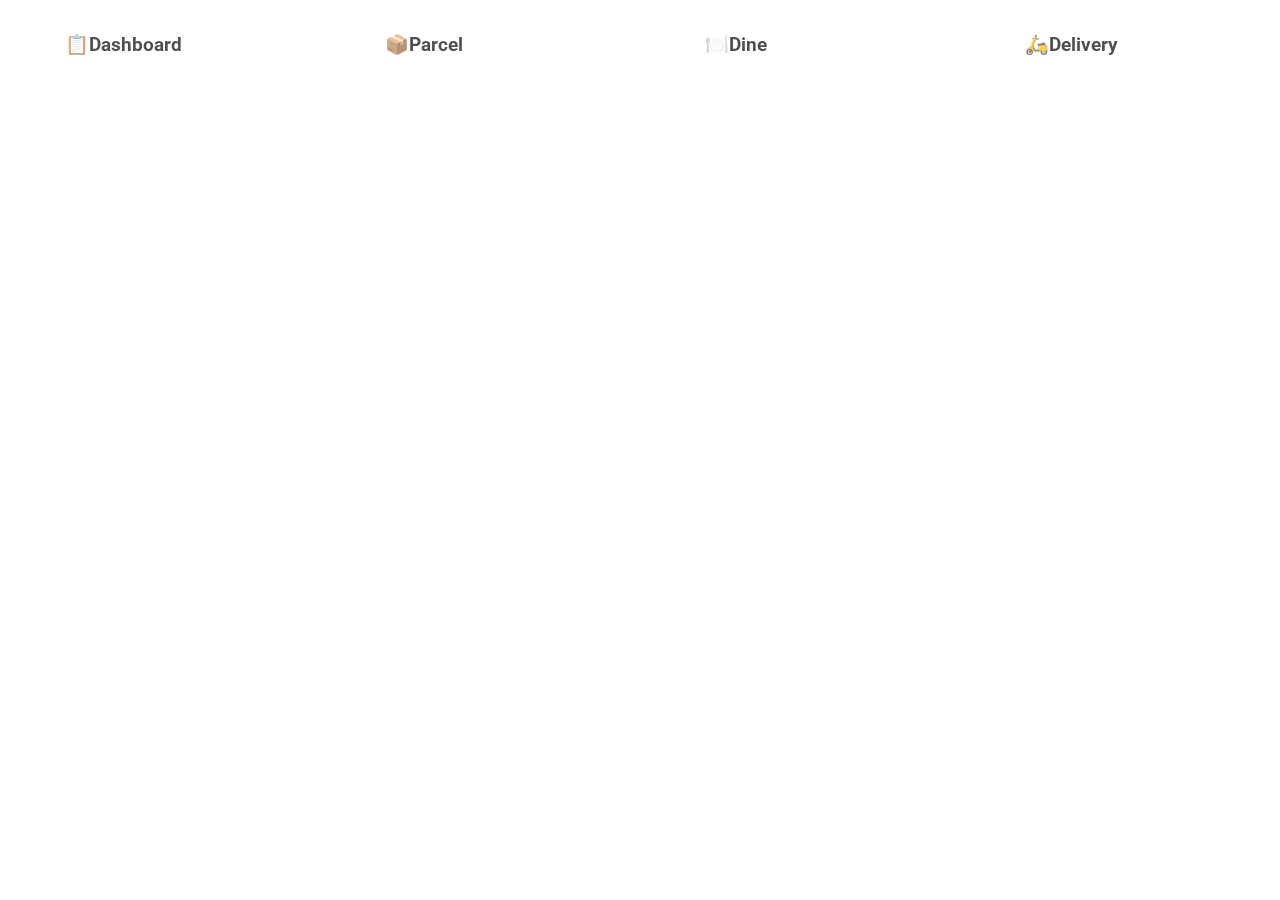
<file: Restaurant/navbar.html>
<!DOCTYPE html>
<html lang="en">
<head>
    <meta charset="UTF-8">
    <meta name="viewport" content="width=device-width, initial-scale=1.0">
    <title>Navbar</title>
    <link rel="stylesheet" href="./css/navbar.css">
    <link rel="preconnect" href="https://fonts.googleapis.com">
<link rel="preconnect" href="https://fonts.gstatic.com" crossorigin>
<link href="https://fonts.googleapis.com/css2?family=Roboto:ital,wght@0,100;0,300;0,400;0,500;0,700;0,900;1,100;1,300;1,400;1,500;1,700;1,900&display=swap" rel="stylesheet">
</head>
<body>
    <div id="main">
    <div id="navbarContainer">
        <div class="navbarLinkContainer">
            <a href="#" class="navbarLinks">
                📋Dashboard
            </a>
        </div>
        <div class="navbarLinkContainer">
            <a href="#" class="navbarLinks">
                📦Parcel
            </a>
        </div>
        <div class="navbarLinkContainer">
            <a href="#" class="navbarLinks">
                🍽️Dine
            </a>
        </div>
        <div class="navbarLinkContainer">
            <a href="#" class="navbarLinks">
                🛵Delivery
            </a>
        </div>
    </div>
</div>
</body>
</html>
</file>
<file: Restaurant/css/navbar.css>
*{
   padding: 0px;
   margin: 0px;
   font-family: "Roboto", sans-serif;
}
#main{
    height: 9rem;
    width: 94.5%;
    position:static;
    z-index: 2;
}
#navbarContainer{
    height: 5rem;
    width: 100%;
    position: fixed;
    display: flex;
    flex-direction: row;
    padding: 2rem;
    padding-bottom: 5px;
    justify-content: center;


}
.navbarLinks{
    margin-right: 2rem;
    margin-left: 2rem;
    text-decoration: none;
    color: rgba(0, 0, 0, 0.692);
    background-color: transparent;
    font-size: larger;
    font-weight: 700;
    align-items: center;
}
.navbarLinkContainer{
    height: 5rem;
    width: 100%;
    padding: 1px;
    background: transparent;
}
.navbarLinks:hover{
    border: 1px solid transparent;
}

.navbarLinkContainer:hover {
    transform: scale(1.1);
    transition: all 0.8s ease-in-out;
    box-shadow: rgba(0, 0, 0, 0.25) 0px 54px 55px, rgba(0, 0, 0, 0.12) 0px -12px 30px, rgba(0, 0, 0, 0.12) 0px 4px 6px, rgba(0, 0, 0, 0.17) 0px 12px 13px, rgba(0, 0, 0, 0.09) 0px -3px 5px;
    background-color: rgba(255, 255, 255, 0.196);
    font-size: 25px;
    
}
</file>
